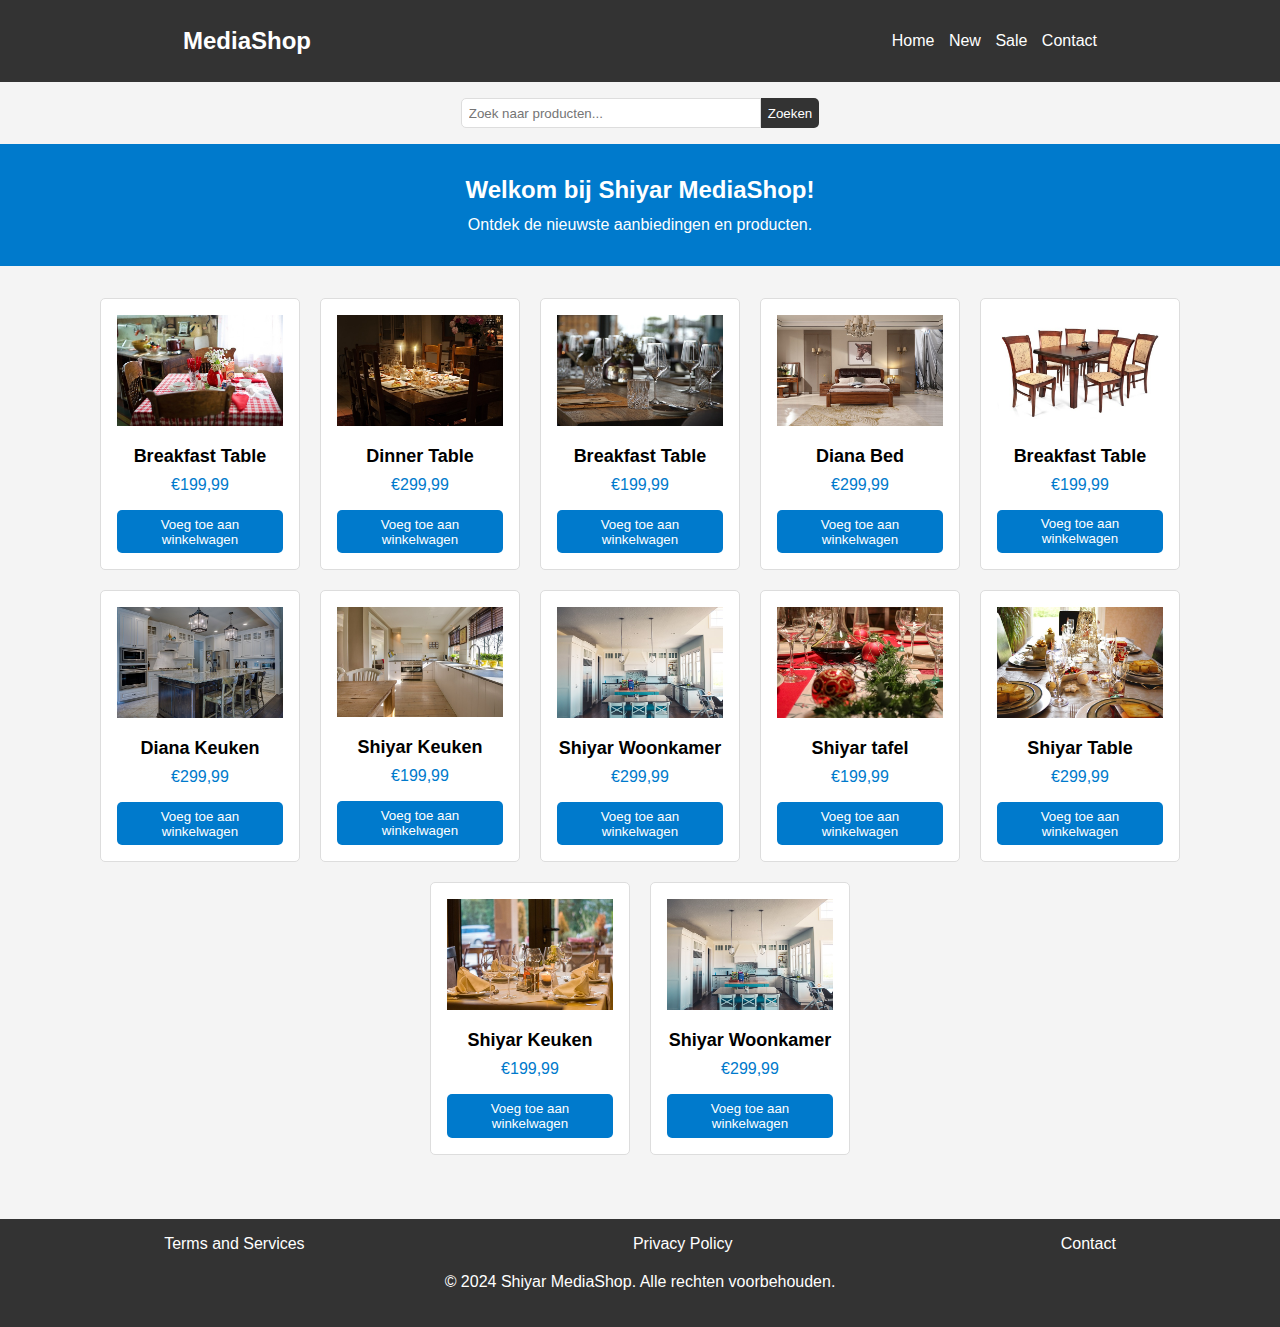
<file: index.html>
<!DOCTYPE html>
<html lang="nl">
<head>
    <meta charset="UTF-8">
    <meta name="viewport" content="width=device-width, initial-scale=1.0">
    <title>Shiyar MediaShop</title>
    <link rel="stylesheet" href="style.css">
</head>
<body>
    <!-- Header met logo en navigatie -->
    <header>
        <div class="container">
         <h1 class="logo">MediaShop</h1>
            <nav>
                <ul>
                    <li><a href="#">Home</a></li>
                    <li><a target="_blank" href="https://www.facebook.com/codershiyar">New</a></li>
                    <li><a href="#">Sale</a></li>
                    <li><a target="_blank" href="contact-us.html">Contact</a></li>
                </ul>
            </nav>
        </div>
    </header>

    <!-- Zoekbalk -->
    <div class="search-bar">
        <input type="text" placeholder="Zoek naar producten...">
        <button>Zoeken</button>
    </div>

    <!-- Banner Afbeelding -->
    <section class="banner">
        <h2>Welkom bij Shiyar MediaShop!</h2>
        <p>Ontdek de nieuwste aanbiedingen en producten.</p>
    </section>

    <!-- Producten Sectie -->
    <section class="product-section">
        <div class="product">
            <img src="images/breakfast-3694120_640.jpg" alt="breakfast table">
            <h3>Breakfast Table</h3>
            <p>€199,99</p>
            <button><a href="">Voeg toe aan winkelwagen</a></button>
        </div>
        <div class="product">
            <img src="images/dinner-1433494_640.jpg" alt="dinner table">
            <h3>Dinner Table</h3>
            <p>€299,99</p>
            <button><a href="">Voeg toe aan winkelwagen</a></button>
        </div>
        <!-- Voeg meer producten toe zoals hierboven -->
        <div class="product">
            <img src="images/dinner-table-7421151_640.jpg" alt="breakfast table">
            <h3>Breakfast Table</h3>
            <p>€199,99</p>
            <button><a href="">Voeg toe aan winkelwagen</a></button>
        </div>
        <div class="product">
            <img src="images/furniture-5058155_640.jpg" alt="diana bed">
            <h3>Diana Bed</h3>
            <p>€299,99</p>
            <button><a href="">Voeg toe aan winkelwagen</a></button>
        </div>
        <!-- Voeg meer producten toe zoals hierboven -->
        <div class="product">
            <img src="images/furniture-964584_640.jpg" alt="breakfast table">
            <h3>Breakfast Table</h3>
            <p>€199,99</p>
            <button><a href="">Voeg toe aan winkelwagen</a></button>
        </div>
        <div class="product">
            <img src="images/kitchen-1940174_640.jpg" alt="diana keuken">
            <h3>Diana Keuken</h3>
            <p>€299,99</p>
            <button><a href="">Voeg toe aan winkelwagen</a></button>
        </div>
        <!-- Voeg meer producten toe zoals hierboven -->
        <div class="product">
            <img src="images/kitchen-2165756_640.jpg" alt="shiyar keuken">
            <h3>Shiyar Keuken</h3>
            <p>€199,99</p>
            <button><a href="">Voeg toe aan winkelwagen</a></button>
        </div>
        <div class="product">
            <img src="images/kitchen-2565105_640.jpg" alt="shiyar woonkamer">
            <h3>Shiyar Woonkamer</h3>
            <p>€299,99</p>
            <button><a href="">Voeg toe aan winkelwagen</a></button>
        </div>
        <!-- Voeg meer producten toe zoals hierboven -->
        <div class="product">
            <img src="images/table-4718533_640.jpg" alt="shiyar tafel">
            <h3>Shiyar tafel</h3>
            <p>€199,99</p>
            <button><a href="">Voeg toe aan winkelwagen</a></button>
        </div>
        <div class="product">
            <img src="images/table-3815050_640.jpg" alt="shiyar table">
            <h3>Shiyar Table</h3>
            <p>€299,99</p>
            <button><a href="">Voeg toe aan winkelwagen</a></button>
        </div>
        <!-- Voeg meer producten toe zoals hierboven -->
        <div class="product">
            <img src="images/restaurant-449952_640.jpg" alt="shiyar keuken">
            <h3>Shiyar Keuken</h3>
            <p>€199,99</p>
            <button><a href="">Voeg toe aan winkelwagen</a></button>
        </div>
        <div class="product">
            <img src="images/kitchen-2565105_640.jpg" alt="shiyar woonkamer">
            <h3>Shiyar Woonkamer</h3>
            <p>€299,99</p>
            <button><a href="">Voeg toe aan winkelwagen</a></button>
        </div>
    </section>

    <!-- Footer -->
    <footer>
    
        <div class="foot">
            <a href="http://" target="_blank" rel="noopener noreferrer">Terms and Services</a>
            <a href="http://" target="_blank" rel="noopener noreferrer">Privacy Policy</a>
            <a target="_blank" href="contact-us.html" target="_blank" rel="noopener noreferrer">Contact</a>
        </div>

        <div class="container-foot">
            <p>&copy; 2024 <a href="">Shiyar MediaShop</a>. Alle rechten voorbehouden.</p>
        </div>
        
    </footer>
</body>
</html>
</file>
<file: style.css>
/* Algemeen */
* {
    margin: 0%;
    padding: 0%;
    box-sizing: border-box;
}

body {
    font-family: Arial, sans-serif;
    background-color: #f4f4f4;
}

.container {
    width: 90%;
    margin: auto;
    height: 50px;
    display: flex;
    justify-content: space-around;
}

a{
    text-decoration: none;
    color: white;
}

a:hover{
    color: red;
    font-weight: bold;
    font-size: larger;
    transition: 1s font-size;
}


/* Header */
header {
    background-color: #333;
    color: #fff;
    padding: 1em 0;
    line-height: 50px;
}

header .logo {
    float: left;
    font-size: 24px;
    font-weight: bold;
    width: 40%;
}

header nav ul {
    list-style: none;
    float: right;
    justify-content: space-between;
}

header nav ul li {
    display: inline;
    margin-left: 10px;
}

header nav ul li a {
    color: #fff;
    text-decoration: none;
}

/* Zoekbalk */
.search-bar {
    display: flex;
    justify-content: center;
    padding: 1em 0;
}

.search-bar input {
    padding: 0.5em;
    width: 300px;
    border: 1px solid #ddd;
    border-radius: 5px 0 0 5px;
}

.search-bar button {
    padding: 0.5em;
    border: none;
    background-color: #333;
    color: #fff;
    border-radius: 0 5px 5px 0;
}

/* Banner */
.banner {
    text-align: center;
    background: #007acc;
    color: #fff;
    padding: 2em 0;
}

.banner h2 {
    margin-bottom: 0.5em;
}

/* Producten Sectie */
.product-section {
    display: flex;
    flex-wrap: wrap;
    gap: 20px;
    padding: 2em 0;
    justify-content: center;
}

.product {
    background-color: #fff;
    border: 1px solid #ddd;
    padding: 1em;
    width: 200px;
    text-align: center;
    border-radius: 5px;
}

.product img {
    max-width: 100%;
    height: auto;
    margin-bottom: 1em;
}

.product h3 {
    font-size: 18px;
    margin-bottom: 0.5em;
}

.product p {
    font-size: 16px;
    color: #007acc;
    margin-bottom: 1em;
}

.product button {
    padding: 0.5em;
    background-color: #007acc;
    color: #fff;
    border: none;
    border-radius: 5px;
}

/* Footer */
footer {
    background-color: #333;
    color: #fff;
    text-align: center;
    padding: 1em 0;
    margin-top: 2em;
}

.foot{
    display: flex;
    justify-content: space-around;
}

.container-foot{
    padding: 20px 20px;
}
</file>
